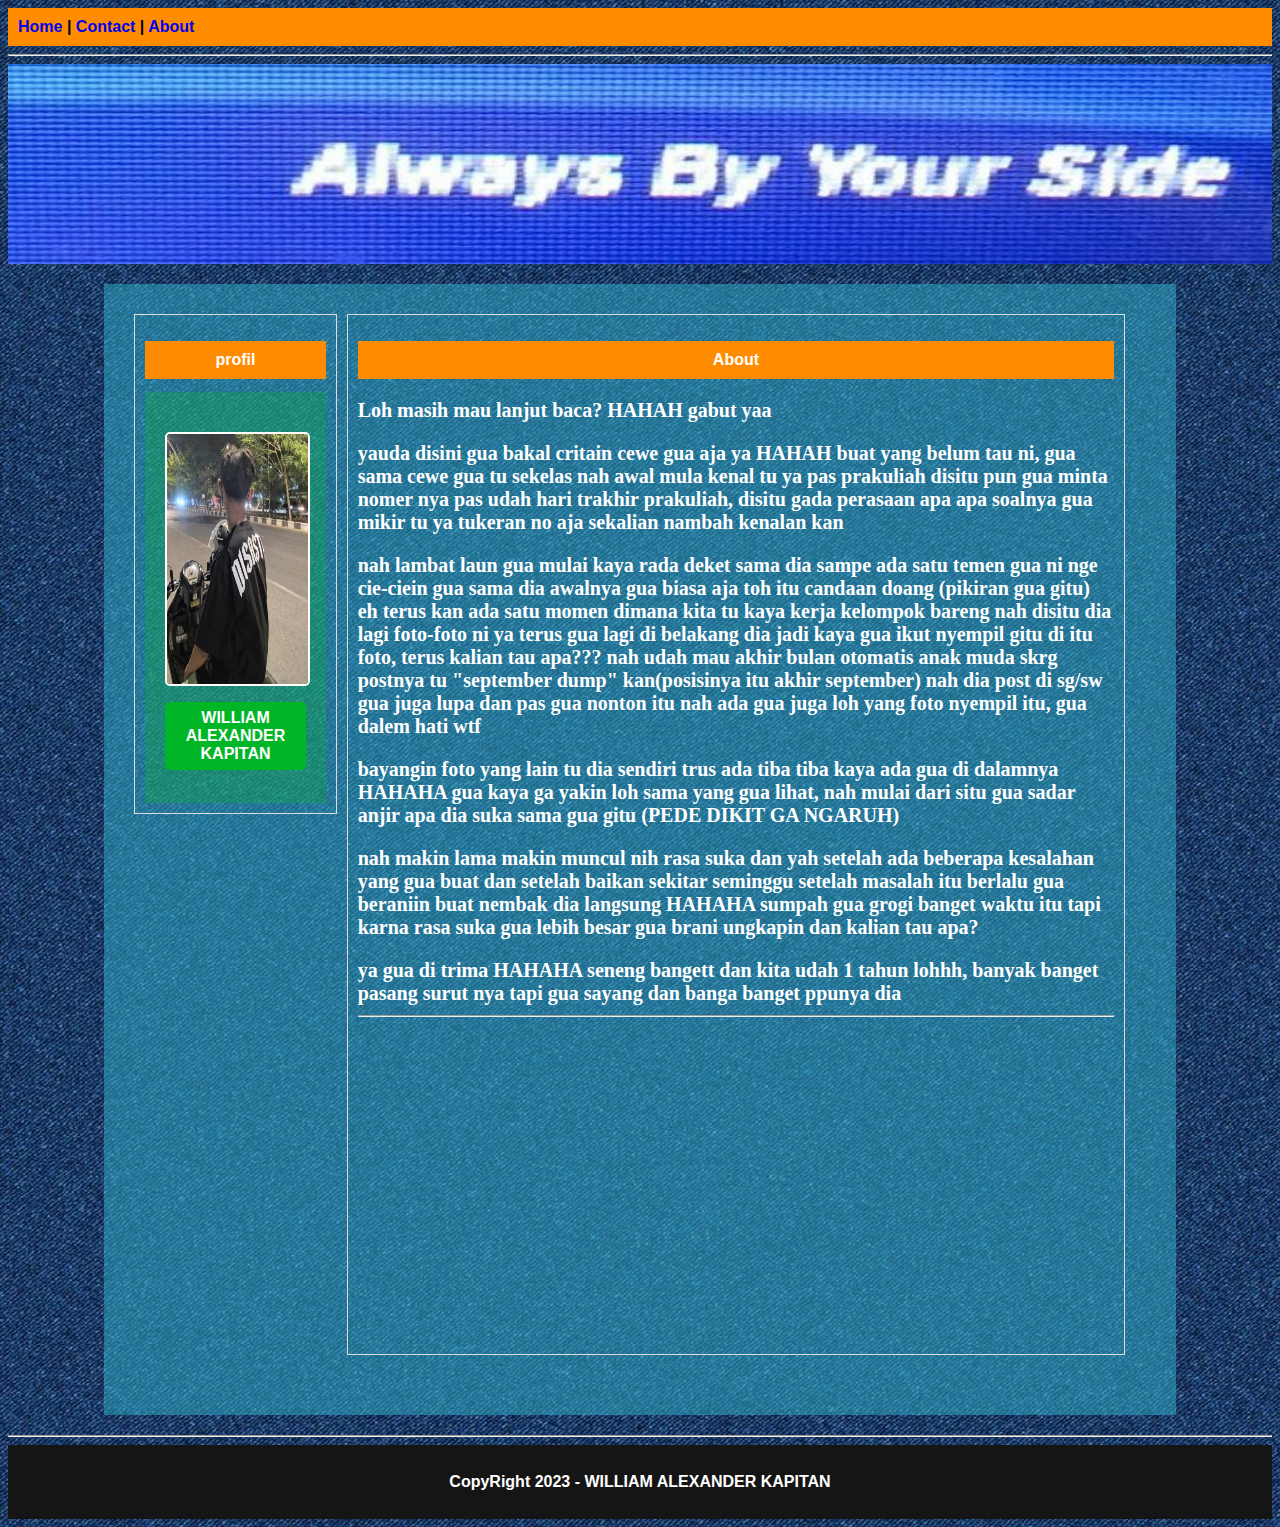
<file: websiteku-tahap-2/about.html>
<!DOCTYPE html>
<html lang="en">
<head>
 <meta charset="UTF-8">
 <meta name="viewport" content="width=device-width, initial-scale=1.0">
 <title>WILLIAM ALEXANDER KAPITAN</title>
</head>
<link rel="shortcut icon" href="favicon.ico" type="image/x-icon">
<link rel="icon" href="favicon.ico" type="image/x-icon">
<link rel="stylesheet" href="css/tampilan.css">
</head>
<body>
 <nav>
 <a href="index.html">Home</a> |

 <a href="contact.html">Contact</a> |
 <a href="about.html">About </a>
 </nav>
 <hr />
 <div class="banner">
    <img src="image/baner.png" alt="Gambar Banner" />
    </div>
 <div class="badan-utama">
   
   <div class="kolom-kecil">
      <div class="kotak">
      <h3>profil</h3>
      
      <div class="profil">
      <img src="image/foto-profile.jpg" width="120px" height="250px"
      />
      <h3>WILLIAM ALEXANDER KAPITAN</h3>
      </div>
      </div>
      </div>

    <div class="kolom-besar">
        <div class="kotak">
        <h3>About</h3>
        <article>
       
        <p>
       Loh masih mau lanjut baca? HAHAH gabut yaa
        </p>
        <p>
       yauda disini gua bakal critain cewe gua aja ya HAHAH
       buat yang belum tau ni, gua sama cewe gua tu sekelas 
       nah awal mula kenal tu ya pas prakuliah disitu pun gua minta nomer nya pas 
       udah hari trakhir prakuliah, disitu gada perasaan apa apa soalnya gua mikir tu ya tukeran no aja
       sekalian nambah kenalan kan
        </p>
        <p>
        nah lambat laun gua mulai kaya rada deket sama dia sampe ada satu temen gua ni nge cie-ciein gua sama dia
        awalnya gua biasa aja toh itu candaan doang (pikiran gua gitu) eh terus kan ada satu momen dimana kita tu
        kaya kerja kelompok bareng nah disitu dia lagi foto-foto ni ya terus gua lagi di belakang dia jadi kaya
        gua ikut nyempil gitu di itu foto, terus kalian tau apa??? nah udah mau akhir bulan otomatis anak muda skrg
        postnya tu "september dump" kan(posisinya itu akhir september) nah dia post di sg/sw gua juga lupa dan pas gua nonton itu
        nah ada gua juga loh yang foto nyempil itu, gua dalem hati wtf 
        </p>
        <p>
        bayangin foto yang lain tu dia sendiri trus ada tiba tiba kaya ada gua di dalamnya HAHAHA 
        gua kaya ga yakin loh sama yang gua lihat, nah mulai dari situ gua sadar anjir apa dia suka sama gua gitu (PEDE DIKIT GA NGARUH)
        </p>
        <P>
        nah makin lama makin muncul nih rasa suka dan yah setelah ada beberapa kesalahan yang gua buat dan
        setelah baikan sekitar seminggu setelah masalah itu berlalu gua beraniin buat nembak dia langsung HAHAHA sumpah gua grogi banget waktu itu
        tapi karna rasa suka gua lebih besar gua brani ungkapin dan kalian tau apa?
        </p>
        <p>
         ya gua di trima HAHAHA seneng bangett
        dan kita udah 1 tahun lohhh, banyak banget pasang surut nya tapi gua sayang dan banga banget ppunya dia
        
        </p>
       <hr>
            <iframe width="560" height="315" src="https://www.youtube.com/embed/GobedIqnFqg?si=k3oQG8y8yZNQkpZh" title="YouTube video player" frameborder="0" allow="accelerometer; autoplay; clipboard-write; encrypted-media; gyroscope; picture-in-picture; web-share" allowfullscreen></iframe>
         </div>
         </div>
</div>


 <hr>
 <footer style="text-align: center;">
 <p>CopyRight 2023 - WILLIAM ALEXANDER KAPITAN</p>
 </footer>
</body>
</html>
</file>
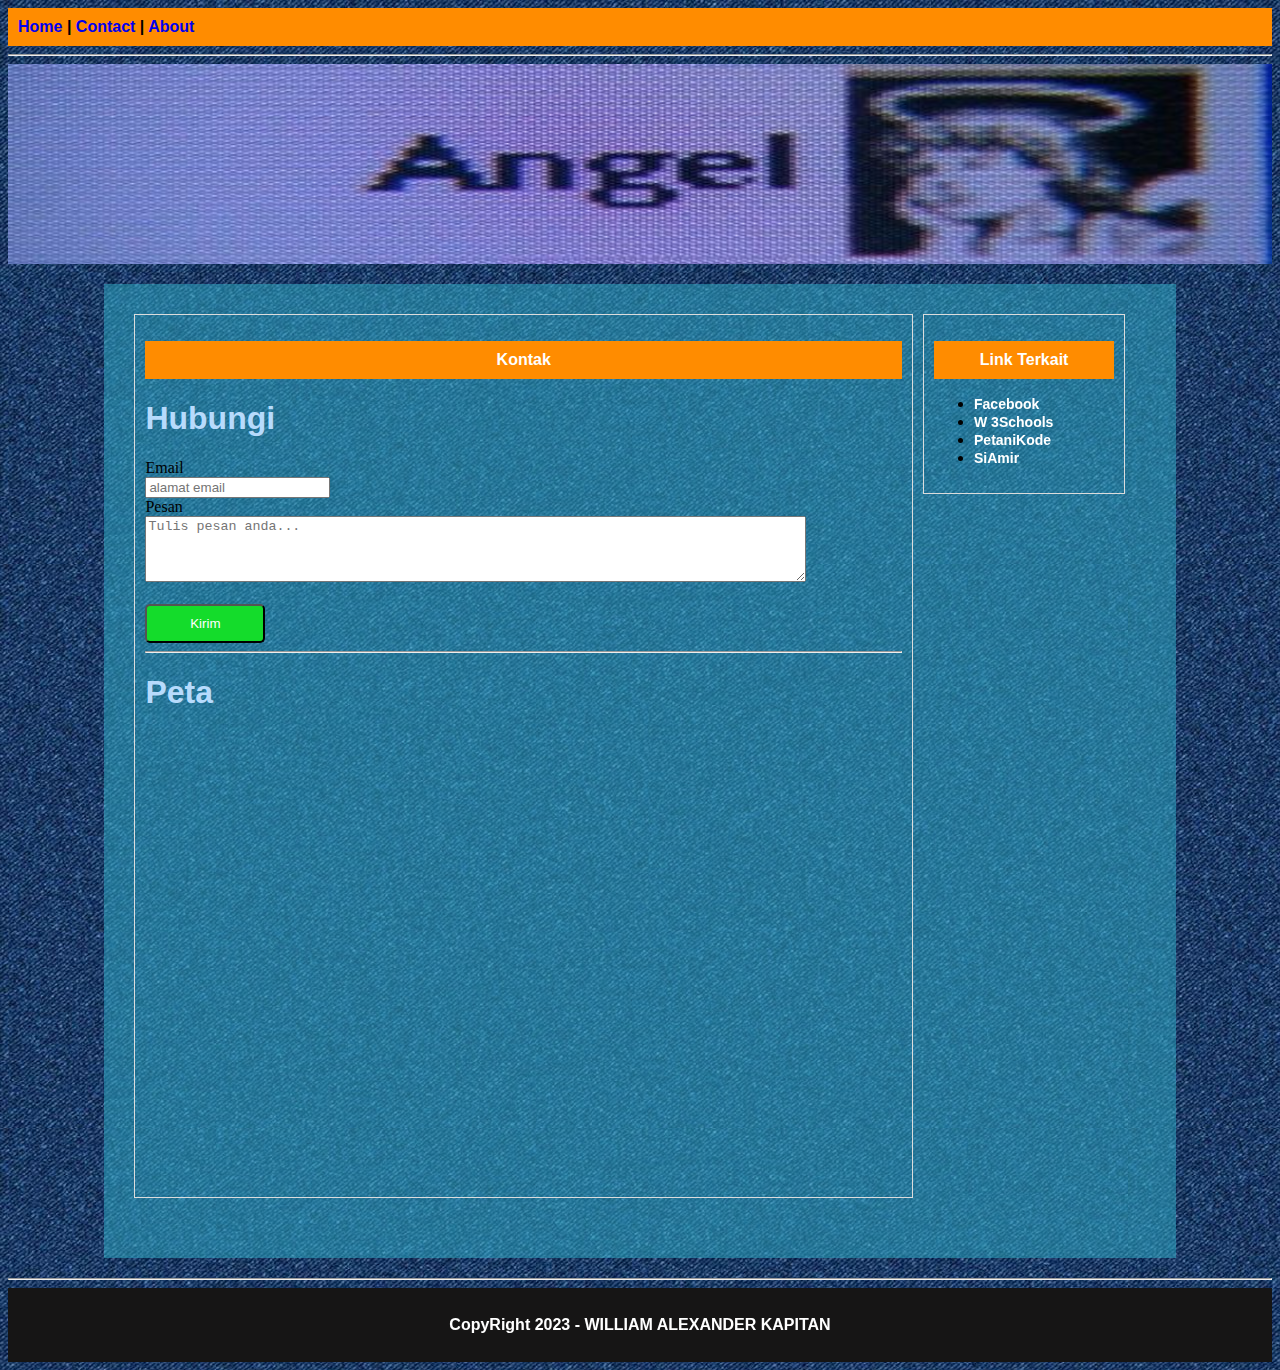
<file: websiteku-tahap-2/contact.html>
<!DOCTYPE html>
<html lang="en">
<head>
 <meta charset="UTF-8">
 <meta name="viewport" content="width=device-width, initial-scale=1.0">
 <title>WILLIAM ALEXANDER KAPITAN</title>
</head>
<link rel="shortcut icon" href="favicon.ico" type="image/x-icon">
<link rel="icon" href="favicon.ico" type="image/x-icon">
<link rel="stylesheet" href="css/tampilan.css">
</head>
<body>
 <nav>
 <a href="index.html">Home</a> |
 <a href="contact.html">Contact</a> |
 <a href="about.html">About </a>
 </nav>
 <hr />
 <div class="banner">
   <img src="image/banner.png" alt="Gambar Banner" />
   </div>

   <div class="badan-utama">

         <div class="kolom-besar">
            <div class="kotak">
            <h3>Kontak</h3>    
    <h1>Hubungi</h1>
    <form>
    <label for="email">Email</label><br />
    <input type="email" name="email" placeholder="alamat email" />
    <br />
    <label for="message">Pesan</label><br />
    <textarea name="message" placeholder="Tulis pesan anda..." rows="4"
    cols="80"></textarea>
    <br />
    <br />
    <input type="submit" value="Kirim" class="tombol" />
    <hr>
   <h1>Peta</h1>
    <div style="width: 300px">
      <iframe src="https://www.google.com/maps/embed?pb=!1m14!1m8!1m3!1d15707.709832773931!2d123.6063745!3d-10.1865466!3m2!1i1024!2i768!4f13.1!3m3!1m2!1s0x2c569b5ee39d229b%3A0x81ec51bb56afbf0c!2sNaikoten%20I%2C%20Kec.%20Kota%20Raja%2C%20Kota%20Kupang%2C%20Nusa%20Tenggara%20Tim.!5e0!3m2!1sid!2sid!4v1699281042276!5m2!1sid!2sid" width="600" height="450" style="border:0;" allowfullscreen="" loading="lazy" referrerpolicy="no-referrer-when-downgrade"></iframe>
 </div>
 </div>
 </div>
 
 <div class="kolom-kecil">
   <div class="kotak">
       <h3>Link Terkait</h3>

       <ul>
       <li>
         <a href="https://www.facebook.com/justin.nadek/"
         target="_BLANK">Facebook
         </a>
         </li>
         <li>
       <a href="https://www.w3schools.com/"
       target="_BLANK">W 3Schools
       </a>
       </li>
       <li>
       <a href="https://www.petanikode.com/tutorial/css/"
       target="_BLANK">PetaniKode
       </a>
       </li>
       <li>
       <a href="https://www.siamiruyelindo.ac.id/"
       target="_BLANK">SiAmir
       </a>
       </li>
       </ul>
   </div>
   </div>
   </div>

 
 <hr>
 <footer style="text-align: center;">
 <p> CopyRight 2023 - WILLIAM ALEXANDER KAPITAN</p>
 </footer>
</body>
</html>
</file>
<file: websiteku-tahap-2/css/tampilan.css>
body
{
background-image: url('../image/bg.png');
background-color: #c53d3d64;

}


nav {
    margin: 0;
    padding: 10px;
    overflow: hidden;
    background-color: rgba(128, 130, 161, 0.807);
    font-family: Arial, Helvetica, sans-serif;
    font-size: 16px;
    font-weight: bold;
    }
    nav a {
    text-decoration: none;
    position: relative;
    }
    nav a:hover {
    color: rgb(174, 154, 154);
    transition-duration: 2s;
    }


   footer
{
clear: both;
background-color: rgb(22, 21, 21);
color: white;
padding: 12px;
text-align: center;
font-family: Arial, Helvetica, sans-serif;
font-weight: bold;
}


header {
    background-color: rgba(142, 120, 179, 0.3);
    color: white;
    padding: 20px;
    text-align: center;
    background-image: linear-gradient(135deg, rgba(139, 118, 172, 0.3), rgba(160, 170, 179, 0.7));
    background-size: cover;
    backdrop-filter: blur(0,5px);
  }
  
  header h1 {
    margin-bottom: 10px;
    font-family: 'Arial', 'Helvetica', sans-serif;
    font-size: 45px;
    color: rgb(1, 12, 22);
    text-shadow: 2px 2px 4px rgba(0, 0, 0, 0.3);
  }
  
  header p {
    font-size: 24px;
    color: rgb(33, 30, 26);
    text-shadow: 1px 1px 2px rgba(0, 0, 0, 0.3);
  }
  
  header img {
    border: 3px solid rgb(72, 74, 79);
    border-radius: 50%;
    box-shadow: 5px 5px 10px rgba(0, 0, 0, 0.2);
    transition: transform 0.3s ease-in-out;
  }
  
  header img:hover {
    transform: scale(1.05);
  }
  
h1, 
h2 {
    color: rgba(2, 7, 13, 0.803);
font-family: Arial, Helvetica, sans-serif;
}

.tombol
{
display: block;
text-decoration: none;
padding: 10px;
width: 120px;
color: rgb(17, 13, 7);
background-color: crimson;
border-radius: 5px;
text-align: center;
cursor:pointer;
}
.tombol:hover
{

background-color: rgb(0, 0, 0);
transition-duration: 2s;
}


/* LATAR BELAKANG */
body {
background-image: url('../image/bg.png');
background-color: #cccccc;
}
/* NAVBAR */
nav {
margin: 0;
padding: 10px;
overflow: hidden;
background-color: darkorange;
font-family: Arial, Helvetica, sans-serif;
font-size: 16px;
font-weight: bold;
}
nav a {
text-decoration: none;
position: relative;

}
nav a:hover {
color: white;
transition-duration: 2s;
}
/* FOOTER */
footer {
clear: both;
background-color: rgb(22, 21, 21);
color: white;
padding: 12px;
text-align: center;
font-family: Arial, Helvetica, sans-serif;
font-weight: bold;
}
/* HEADER */
header {
background-color: rgb(98, 0, 255, 0.3);
color: white;
padding: 20px;
text-align: center;
}
header h1 {
margin-bottom: 7px;
font-family: Arial, Helvetica, sans-serif;
font-size: 35px;
color: rgb(183, 218, 252);
}
header p {
font-size: 24px;
color: rgb(255, 137, 3);
}
header img {
border: 2px solid white;
border-radius: 50%;
}
/* HEADING */
h1,

h2 {
color: rgb(183, 219, 252);
font-family: Arial, Helvetica, sans-serif;
}
/* TOMBOL */
.tombol {
display: block;
text-decoration: none;
padding: 10px;
width: 120px;
color: rgb(255, 255, 255);
background-color: rgb(20, 220, 43);
border-radius: 5px;
text-align: center;
cursor: pointer;
}
.tombol:hover {
background-color: rgb(103, 28, 122);
transition-duration: 2s;
}


/*---- BAGIAN 2 ---*/
.badan-utama {
max-width: 80%;
margin: 20px auto;
background-color: rgba(49, 173, 201, 0.529);
padding: 30px;
overflow: hidden;
}


.kolom-kecil {
width: 20%;
}
.kolom-sedang {
width: 57%;
}
.kolom-besar {
width: 77%;
}
.kolom-kecil,
.kolom-sedang,
.kolom-besar {
float: left;
margin-right: 10px;
margin-bottom: 15px;
}


/* KOTAK */
.kotak {
border: 1px solid gainsboro;
padding: 10px;
margin-bottom: 15px;
}
.kotak h3 {
background-color: darkorange;
color: white;
text-align: center;
padding: 10px;
margin-bottom: 13px;
font-family: Arial, Helvetica, sans-serif;
font-size: 16px;
font-weight: bold;
}
.kotak img {
display: block;
width: 100%;
margin-top: 20px;
margin-bottom: 10px;
}
.kotak p {
margin-bottom: 10px;
font-size: 20px;
font-family: Bradley hand ITC;
font-weight:bold ;
color: white;

}


.kolom-kecil ul a {
text-decoration: none;
position: relative;
color: rgb(255, 255, 255);

font-family: Arial, Helvetica, sans-serif;
font-size: 14px;
font-weight: bold;
}
.kolom-kecil ul a:hover {
color: darkorange;
transition-duration: 2s;
}


.profil {
background-color: rgba(10, 182, 39, 0.3);
color: white;
padding: 20px;
text-align: center;
font-family: Arial, Helvetica, sans-serif;
font-size: 14px;
font-weight: bold;
}

.profil h3 {
background-color: rgb(0, 182, 39);
color: white;
text-align: center;
padding: 7px;
margin-bottom: 13px;
border-radius: 5px;
}
.profil img {
border: 2px solid white;
border-radius: 5px;
margin-bottom: 15px;
}


.banner {
margin-bottom: 15px;
}
.banner img {
display: block;
width: 100%;
height: 200px;
}
</file>
